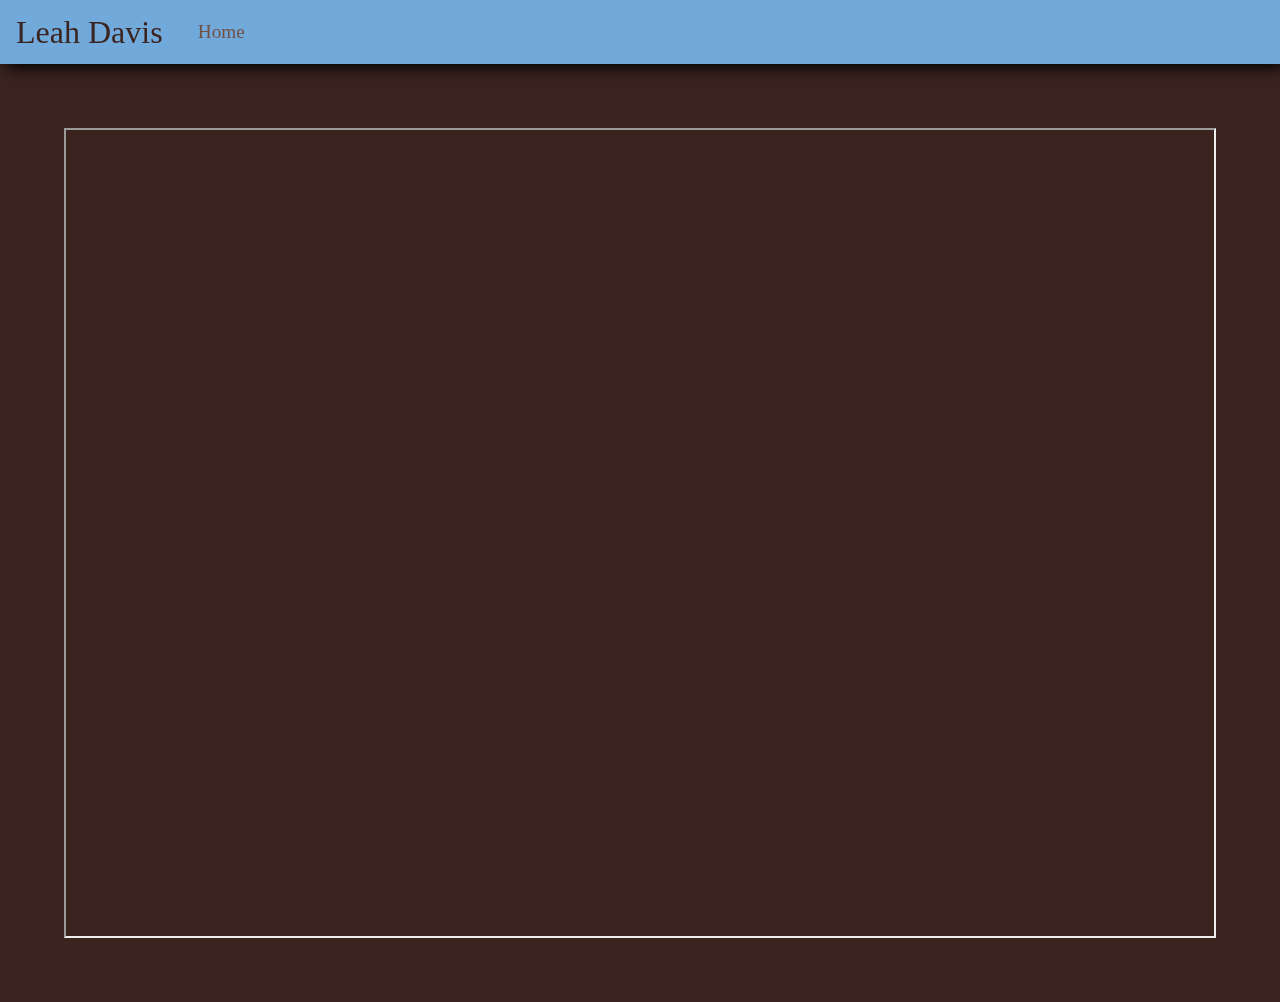
<file: resume.html>
<!DOCTYPE html>
<html lang="en">
<head>
  <meta charset="UTF-8">
  <meta http-equiv="X-UA-Compatible" content="IE=edge">
  <meta name="viewport" content="width=device-width, initial-scale=1.0">
  <!-- BOOTSTRAP -->
  <script defer src="https://code.jquery.com/jquery-3.2.1.slim.min.js" integrity="sha384-KJ3o2DKtIkvYIK3UENzmM7KCkRr/rE9/Qpg6aAZGJwFDMVNA/GpGFF93hXpG5KkN" crossorigin="anonymous"></script>
  <script defer src="https://cdnjs.cloudflare.com/ajax/libs/popper.js/1.12.9/umd/popper.min.js" integrity="sha384-ApNbgh9B+Y1QKtv3Rn7W3mgPxhU9K/ScQsAP7hUibX39j7fakFPskvXusvfa0b4Q" crossorigin="anonymous"></script>
  <script defer src="https://maxcdn.bootstrapcdn.com/bootstrap/4.0.0/js/bootstrap.min.js" integrity="sha384-JZR6Spejh4U02d8jOt6vLEHfe/JQGiRRSQQxSfFWpi1MquVdAyjUar5+76PVCmYl" crossorigin="anonymous"></script>
  <link rel="stylesheet" href="https://maxcdn.bootstrapcdn.com/bootstrap/4.0.0/css/bootstrap.min.css" integrity="sha384-Gn5384xqQ1aoWXA+058RXPxPg6fy4IWvTNh0E263XmFcJlSAwiGgFAW/dAiS6JXm" crossorigin="anonymous">
  <!-- JS -->
  <script src="./app.js"></script>
  <!-- CSS -->
  <link rel="stylesheet" href="./main.css">
  <title>Resume</title>
</head>
<body>
   <!-- NAVBAR -->
   <nav class="navbar navbar-expand-lg navbar-light" style="background-color: rgb(112, 169, 218)">
    <a class="navbar-brand" style="color: rgb(59, 36, 31)" href="./index.html">Leah Davis</a>
    <a class="nav-link" style="color: rgb(115, 80, 68)" href="./index.html">Home</a>
  </nav>
  <!-- RESUME -->
  <div class="resume-main">
    <div class="resume">
      <iframe class="resume-pdf" src="https://drive.google.com/file/d/1EGqJhSIxNquF4Q-1V01iQeFUwp8DqsJ1/preview"></iframe>
    </div>
  </div>
</body>
</html>
</file>
<file: main.css>
* {
  box-sizing: border-box;
  margin: 0;
  padding: 0;
}

.main {
  padding-top: 58px;
  transition: 250ms ease-in;
  -webkit-transition: 250ms ease-in;
  -moz-transition: 250ms ease-in;
  -ms-transition: 250ms ease-in;
  -o-transition: 250ms ease-in;
}

.main-grow {
  padding-top: 190px;
}

.main-shrink {
  transition: 250ms ease-out;
  -webkit-transition: 250ms ease-out;
  -moz-transition: 250ms ease-out;
  -ms-transition: 250ms ease-out;
  -o-transition: 250ms ease-out;
}

/* NAVBAR */

.navbar {
  position: fixed;
  width: 100%;
  padding: .2rem 1rem .2rem 0;
  -webkit-box-shadow: 5px 5px 15px -1px black; 
  box-shadow: 5px 5px 15px -1px black;  
}

.nav-link {
  font-size: larger;
  font-family: 'Merienda', cursive;
  margin-left: .2rem;
}

.brown {
  color: rgb(59, 36, 31);
}

.navbar-brand {
  font-size:xx-large;
  font-family: 'Playfair Display', serif;
  padding-left: 1rem;
}

.navbar-brand:hover {
  text-decoration: underline rgb(254, 250, 247) 1px;
}

.nav-link:hover {
  border: 2px rgb(254, 250, 247) groove;
  margin-bottom: 0;
  border-radius: 50%;
  -webkit-border-radius: 50%;
  -moz-border-radius: 50%;
  -ms-border-radius: 50%;
  -o-border-radius: 50%;
}

/* ABOUT SECTION */

.about-section {
  display: flex;
  flex-wrap: wrap;
  background-image: url('./images/griffith.jpg');
  background-size: cover;
  background-position: center center;
  align-items: center;
  justify-content: center;
}

.about-container {
  display: flex;
  width: 70%;
  align-items: center;
  justify-content: center;
}

.about-item {
  display: flex;
  flex-direction: column;
  justify-content: center;
  border: 1rem 0 1rem 0;
  align-items: center;
  text-align: center;
  padding: 1rem;
}

.about-info {
  background-color: rgb(254, 250, 247);
  font-family: 'Merienda', cursive;
  font-size:larger;
  line-height: 2rem;
  color: rgb(115, 80, 68);
  border: 1rem rgb(133,144,56) groove;
  width: 70%;
  margin-bottom: 1rem;
  padding: 1rem;
  border-radius:25%;
  -webkit-border-radius:25%;
  -moz-border-radius:25%;
  -ms-border-radius:25%;
  -o-border-radius:25%;
}

.about-image {
  height: 50vh;
  margin: 1rem;
  border-radius: 50%;
  -webkit-border-radius: 50%;
  -moz-border-radius: 50%;
  -ms-border-radius: 50%;
  -o-border-radius: 50%;
  border: 1rem rgb(23, 92, 155) groove;
}

.devicons {
  font-size: 2rem;
  margin-top: .5rem;
}

/***************************** PROJECTS *************************/

.projects-section {
  display: flex;
  flex-direction: column;
  align-items: center;
}

.project-header {
  font-family: 'Merienda', cursive;
  font-size: 3rem;
  margin: 2rem 0 2rem 0;
  color: rgb(56, 35, 35);
}

.projects-container {
  font-family: 'Merienda', cursive;
  display: flex;
  flex-direction: column;
  width: 85%;
}

.project {
  display: grid;
  grid-template-columns: repeat(2, 1fr);
  border: 1rem hotpink groove;
  padding: 1rem;
}

.project-image-container {
  background-color: hotpink;
  display: flex;
  justify-content: center;
  align-items: center;
  -webkit-box-shadow: 5px 5px 15px -1px black; 
  box-shadow: 5px 5px 15px -1px black;  
  padding: 2rem 2rem 2rem 2rem;
  transition: all 0.3s cubic-bezier(.25,.8,.25,1);
}

.project-image {
  height: 70vh;
  -webkit-box-shadow: 5px 5px 15px -1px black; 
  box-shadow: 5px 5px 15px -1px black;  
}

.rectangle-project-image-container {
  width: 100%;
  height: 100%;
}

.rectangle-project-image {
  height: 60vh;
}

/* ************* PROJECT INDIVIDUAL STYLING ************/

.unicorn-maze-project {
  border: 1rem orangered groove;
}

.unicorn-maze-image-container {
  background-color: orangered;
}

.contact-keeper-project {
  border: 1rem rgb(44,167,69) groove;
}

.contact-keeper-image-container {
  background-color:  rgb(44,167,69);
}

.github-finder-project {
  border: 1rem rgb(51, 51, 51) groove;
}

.github-finder-image-container {
  background-color: rgb(51, 51, 51);
}

.collectors-guild-project {
  border: 1rem rgb(134, 148, 206) groove;
}

.collectors-guild-image-container {
  background-color: rgb(134, 148, 206);
}

.yovo-project {
  border: 1rem rgb(29, 179, 167) groove;
}

.yovo-image-container {
  background-color: rgb(29, 179, 167)
}

.wayfayer-project {
  border: 1rem rgb(89, 32, 79) groove;
}

.wayfayer-image-container {
  background-color: rgb(89, 32, 79);
}

/* ******************** PROJECT HOVER EFFECT **********************/

.project-image-hover {
  -webkit-box-shadow: 5px 5px 15px 2px black;
  box-shadow: 5px 5px 15px 2px black;
  transition:300ms linear;
  -moz-transition:300ms linear;
  -ms-transition:300ms linear;
  -o-transition:300ms linear;
  -webkit-transition:300ms linear;
}

/* ****************** PROJECT INFORMATION ************************ */

.project-info-container {
  display: flex;
  flex-direction: column;
  justify-content: center;
  align-items: center;
}

.project-info {
  margin-left: 2rem;
  height: 70vh;
  display: flex;
  flex-direction: column;
  justify-content: center;
  align-items: center;
  text-align: center;
}

.title {
  font-family: 'Playfair Display', serif;
  text-decoration: underline solid 2px rgb(252, 228, 67);
  margin-bottom: 1rem;
}

.title:hover {
  text-decoration: underline;
}

.project-buttons {
  display: flex;
  justify-content: center;
}

/* PROJECT STYLES */

.tech-used {
  display: flex;
  flex-direction: column;
  font-family: 'Playfair Display', serif;
}

.button {
  background-color: rgb(252, 228, 67);
}

span {
  font-style: italic;
}

/* ***************** FOOTER ******************** */

footer {
  display: flex;
  flex-direction: column;
  margin-top: 1rem;
  justify-content: center;
  align-items: center;
  background-color: rgb(112, 169, 218);
  padding: 1rem 0 1rem 0;
  -webkit-box-shadow: 5px 5px 15px -1px black; 
  box-shadow: 5px 5px 15px -1px black; 
}

.social-icons-container {
  display: flex;
}

.footer-icon {
  font-size: 50px;
  line-height: 24px;
  margin-right: .8rem;
}

.footer-icon:hover {
  text-decoration: none; 
}

/* ***************** RESUME ******************** */

.resume-main {
  display: flex;
  flex-direction: column;
  height: 100%;
  justify-content: center;
  align-items: center;
  background-color: rgb(59, 36, 31);
}

.resume {
  display: flex;
  flex-direction: column;
  align-items: center;
  justify-content: center;
  margin-top: 8rem;
  margin-bottom: 4rem;
}

.resume-pdf {
  width: 90vw;
  height: 90vh;
}

/******************* MEDIA QUERIES ***************/

@media (max-width: 1000px) {

  /* NAVBAR  */

  .nav-link:hover {
    border: none;
    text-decoration: underline rgb(254, 250, 247);
  }

  /* ABOUT SECTION */

  .about-container {
    width: 100%;
  }

  .about-info {
    width: 80%;
  }

  /* PROJECTS SECTION */
  .projects-container {
    width: 90%;
  }
  
  .project {
    display:flex;
    flex-direction: column;
    justify-content: center;
    align-items: center;
    margin-bottom: 2rem;
  }
  
  .project-image-container {
    display: flex;
    margin-right: 0;
    height: 100%;
    width: 100%;
    justify-content: center;
    align-items: center;
  }
  
  .project-image {
    height: 55vh;
    width: auto;
  }

  .rectangle-project-image-container {
    width: 100%;
  }

  .rectangle-project-image {
    width: 100%;
    height: auto;
  }

  .project-info-container {
    justify-content: flex-start;
  }
  
  .project-info {
    justify-content: flex-start;
    height: auto;
    margin: 2rem 1rem 1rem 1rem;
  }

  .tech-used {
    margin-bottom: 1rem;
  }
}

/* Max-width: 500px */

@media (max-width: 500px) {

  /* ABOUT */
  .about-image {
    height: 35vh;
  }

  /* PROJECT */
  .project-image {
    height: auto;
    width: 50vw;
  }

  .rectangle-project-image {
    width: 100%;
    height: auto;
  }

  .rectangle-project-image-container {
    padding: 10px;
  }

  /* RESUME */

  .resume-main {
    height: 100vh;
  } 

  .resume {
    margin-top: 0;
    margin-bottom: 0;
  } 

  .resume-pdf {
    width: 90vw;
    height: 65vh;
  } 
}

@media (max-width: 350px) {
  .resume-pdf {
    height: 50vh;
  }
}

/* MAX WIDTHS */

@media (min-width: 999px) {

  .main {
    transition: 0ms;
    -webkit-transition: 0ms;
    -moz-transition: 0ms;
    -ms-transition: 0ms;
    -o-transition: 0ms;
}
  .main-grow {
    padding-top: 58px;
  }
}
</file>
